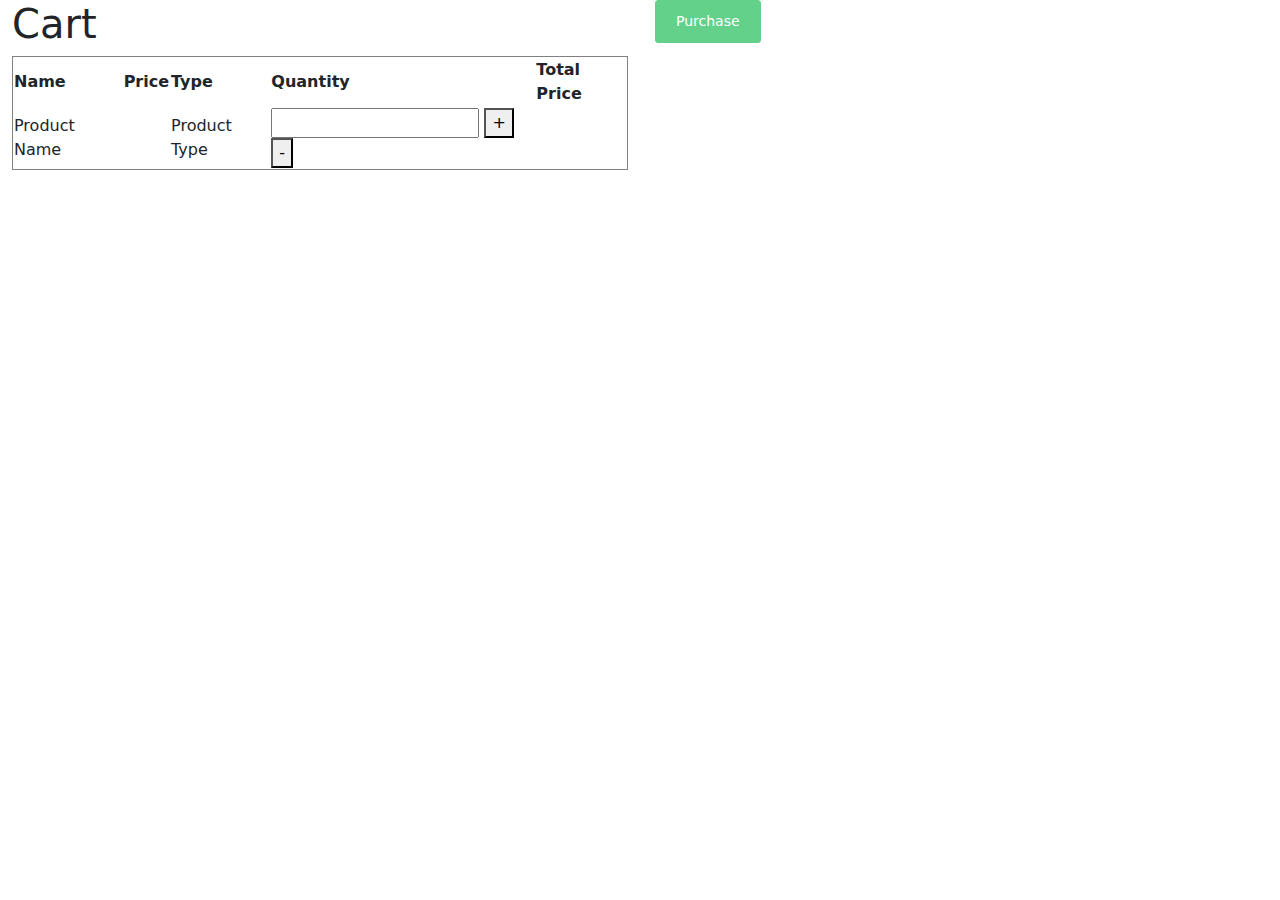
<file: gestion_products/src/main/resources/templates/cart.html>
<!DOCTYPE html>
<html lang="en" xmlns:th="http://www.thymeleaf.org">
<head>
    <meta charset="UTF-8">
    <title>Cart</title>
    <script src="https://code.jquery.com/jquery-3.6.0.min.js"></script>
    <script src="https://js.braintreegateway.com/web/dropin/1.42.0/js/dropin.js"></script>
    <link href="https://cdn.jsdelivr.net/npm/bootstrap@5.3.3/dist/css/bootstrap.min.css" rel="stylesheet" integrity="sha384-QWTKZyjpPEjISv5WaRU9OFeRpok6YctnYmDr5pNlyT2bRjXh0JMhjY6hW+ALEwIH" crossorigin="anonymous">

    <style>
        .button {
          cursor: pointer;
          font-weight: 500;
          left: 3px;
          line-height: inherit;
          position: relative;
          text-decoration: none;
          text-align: center;
          border-style: solid;
          border-width: 1px;
          border-radius: 3px;
          -webkit-appearance: none;
          -moz-appearance: none;
          display: inline-block;
        }

        .button--small {
          padding: 10px 20px;
          font-size: 0.875rem;
        }

        .button--green {
          outline: none;
          background-color: #64d18a;
          border-color: #64d18a;
          color: white;
          transition: all 200ms ease;
        }

        .button--green:hover {
          background-color: #8bdda8;
          color: white;
        }
    </style>
</head>
<body>
	<div class="container-fluid">
		<div class="row">
			<div class="col-md-6">
				<h1>Cart</h1>
    <table border="1">
        <thead>
            <tr>
                <th>Name</th>
                <th>Price</th>
                <th>Type</th>
                <th>Quantity</th>
                <th>Total Price</th>
            </tr>
        </thead>
        <tbody>
            <tr>
                <td th:text="${product.name}">Product Name</td>
                <td th:text="${product.prix}" class="price"></td>
                <td th:text="${product.type}">Product Type</td>
                
                <td>
                    <input type="number" min="1" th:value="${quantity}" class="quantity" />
                    <button class="plus">+</button>
                    <button class="minus">-</button>
                </td>
                <td th:text="${product.prix * quantity}" class="total-price"></td>
            </tr>
        </tbody>
    </table>
			</div>
			
			<div class="col-md-4">
				<div id="dropin-container"></div>
    <div id="product_id" th:text="${product.id}" style="display: none;"></div>
    <button id="submit-button" class="button button--small button--green">Purchase</button>
   
			</div>
		</div>
	</div>
    

    
    <script>
        $(document).ready(function() {
            // Fonction pour mettre à jour le prix total
            function updateTotalPrice(quantity, price, row) {
                var totalPrice = quantity * price;
                row.find('.total-price').text(totalPrice.toFixed(2));
            }

            // Fonction pour gérer les boutons d'incrémentation et de décrémentation
            $('.quantity').on('input', function() {
                var quantity = parseInt($(this).val());
                var price = parseFloat($(this).closest('tr').find('.price').text());
                updateTotalPrice(quantity, price, $(this).closest('tr'));
            });

            $('.plus').click(function() {
                var input = $(this).siblings('.quantity');
                var quantity = parseInt(input.val());
                input.val(quantity + 1).trigger('input');
            });

            $('.minus').click(function() {
                var input = $(this).siblings('.quantity');
                var quantity = parseInt(input.val());
                if (quantity > 1) {
                    input.val(quantity - 1).trigger('input');
                }
            });
            
            var button = document.querySelector('#submit-button');
            
            var productId = $('#product_id').text();
            
            var quantity = $('.quantity').text();


            braintree.dropin.create({
                authorization: "sandbox_384b8mrk_fr8ww8xycwk23y7t",
                selector: '#dropin-container',
                paypal: {
					flow: "vault"
				}
            }, function (err, dropinInstance) {
                if (err) {
                    console.error(err);
                    return;
                }
                button.addEventListener('click', function () {
                    dropinInstance.requestPaymentMethod(function (err, payload) {
					    console.log(payload)
                        if (err) {
                            console.error(err);
                            return;
                        }
                        // Envoyer le nonce au serveur pour traitement
                        $.ajax({
                            type: "POST",
                            url: "/payment/process-payment/"+ productId,
                            contentType: "application/json",
                            data: JSON.stringify({ nonce: payload.nonce, amount: parseFloat($('.total-price').text()), quantity: quantity }),
                            success: function(response) {
                               console.log(response)
                              

                            },
                            error: function(xhr, status, error) {
                                console.error(xhr.responseText);
                            }
                        });
                    });
                });
            });
        });
    </script>
</body>
</html>
</file>
